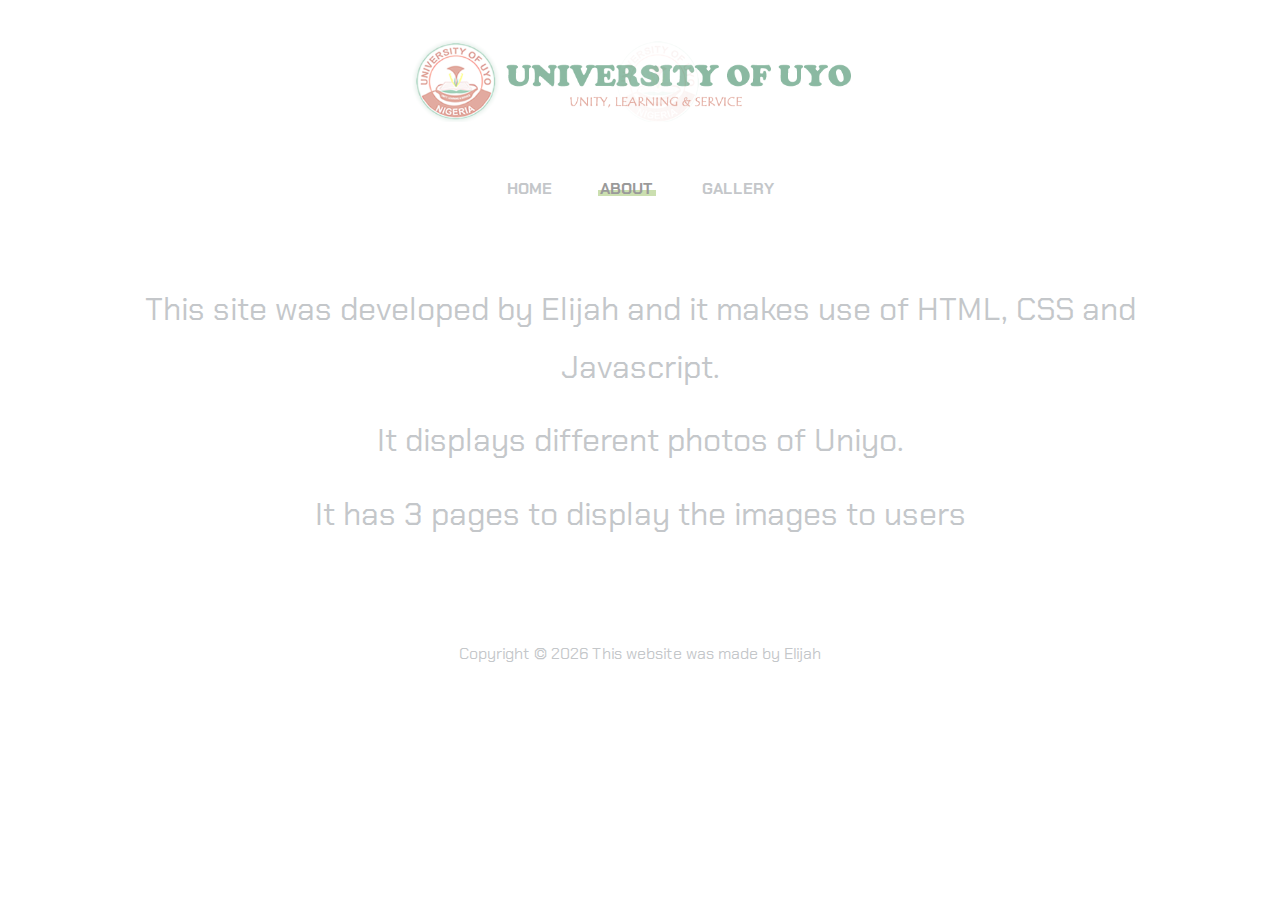
<file: about.html>
<!DOCTYPE html>
<html lang="zxx">
<head>
	<title>Boto | Photography HTML Template</title>
	<meta charset="UTF-8">
	<meta name="description" content="Boto Photo Studio HTML Template">
	<meta name="keywords" content="photo, html">
	<meta name="viewport" content="width=device-width, initial-scale=1.0">
	<!-- Stylesheets -->
	<link rel="stylesheet" href="css/bootstrap.min.css"/>
	<link rel="stylesheet" href="css/font-awesome.min.css"/>
	<link rel="stylesheet" href="css/slicknav.min.css"/>

	<!-- Main Stylesheets -->
	<link rel="stylesheet" href="css/style.css"/>


	<!--[if lt IE 9]>
		<script src="https://oss.maxcdn.com/html5shiv/3.7.2/html5shiv.min.js"></script>
		<script src="https://oss.maxcdn.com/respond/1.4.2/respond.min.js"></script>
	<![endif]-->

</head>
<body>
	<!-- Page Preloder -->
	<div id="preloder">
		<div class="loader"></div>
	</div>

	<!-- Header Section -->
	<header class="header">
		<div class="container-fluid">
			<div class="another">
				<div class="text-center">
					<a href="./index.html" class="site-logo">
						<img src="img/logo.png" alt="">
					</a>
				</div>
				<div class="col-sm-4 col-md-3 order-3 order-sm-3">
					<div class="header__switches">
						<a href="#" class="nav-switch"><i class="fa fa-bars"></i></a>
					</div>
				</div>
			</div>
			<nav class="main__menu">
				<ul class="nav__menu">
					<li><a href="./index.html">Home</a></li>
					<li><a href="./about.html" class="menu--active">About</a></li>
					<li><a href="./gallery.html">Gallery</a></li>
				</ul>
			</nav>
		</div>
	</header>
	<!-- Header Section end -->

	<!-- About Page -->
	<section class="about__page">
		<div class="container-fluid">
			<p>This site was developed by Elijah and it makes use of HTML, CSS and Javascript.</p>
			<p class="p2">It displays different photos of Uniyo.</p>
			<p class="p3">It has 3 pages to display the images to users</p>

		</div>
	</section>
	<!-- About Page end -->

	<!-- Footer Section -->
	<footer class="footer__section">
		<div class="container"> 
			<div class="footer__copyright__text">
				<p>Copyright &copy; <script>document.write(new Date().getFullYear());</script> This website was made by Elijah </p>
			</div>
		</div>
	</footer>
	<!-- Footer Section end -->

	<!--====== Javascripts & Jquery ======-->
	<script src="js/vendor/jquery-3.2.1.min.js"></script>
	<script src="js/jquery.slicknav.min.js"></script>
	<script src="js/slick.min.js"></script>
	<script src="js/main.js"></script>

	</body>
</html>
</file>
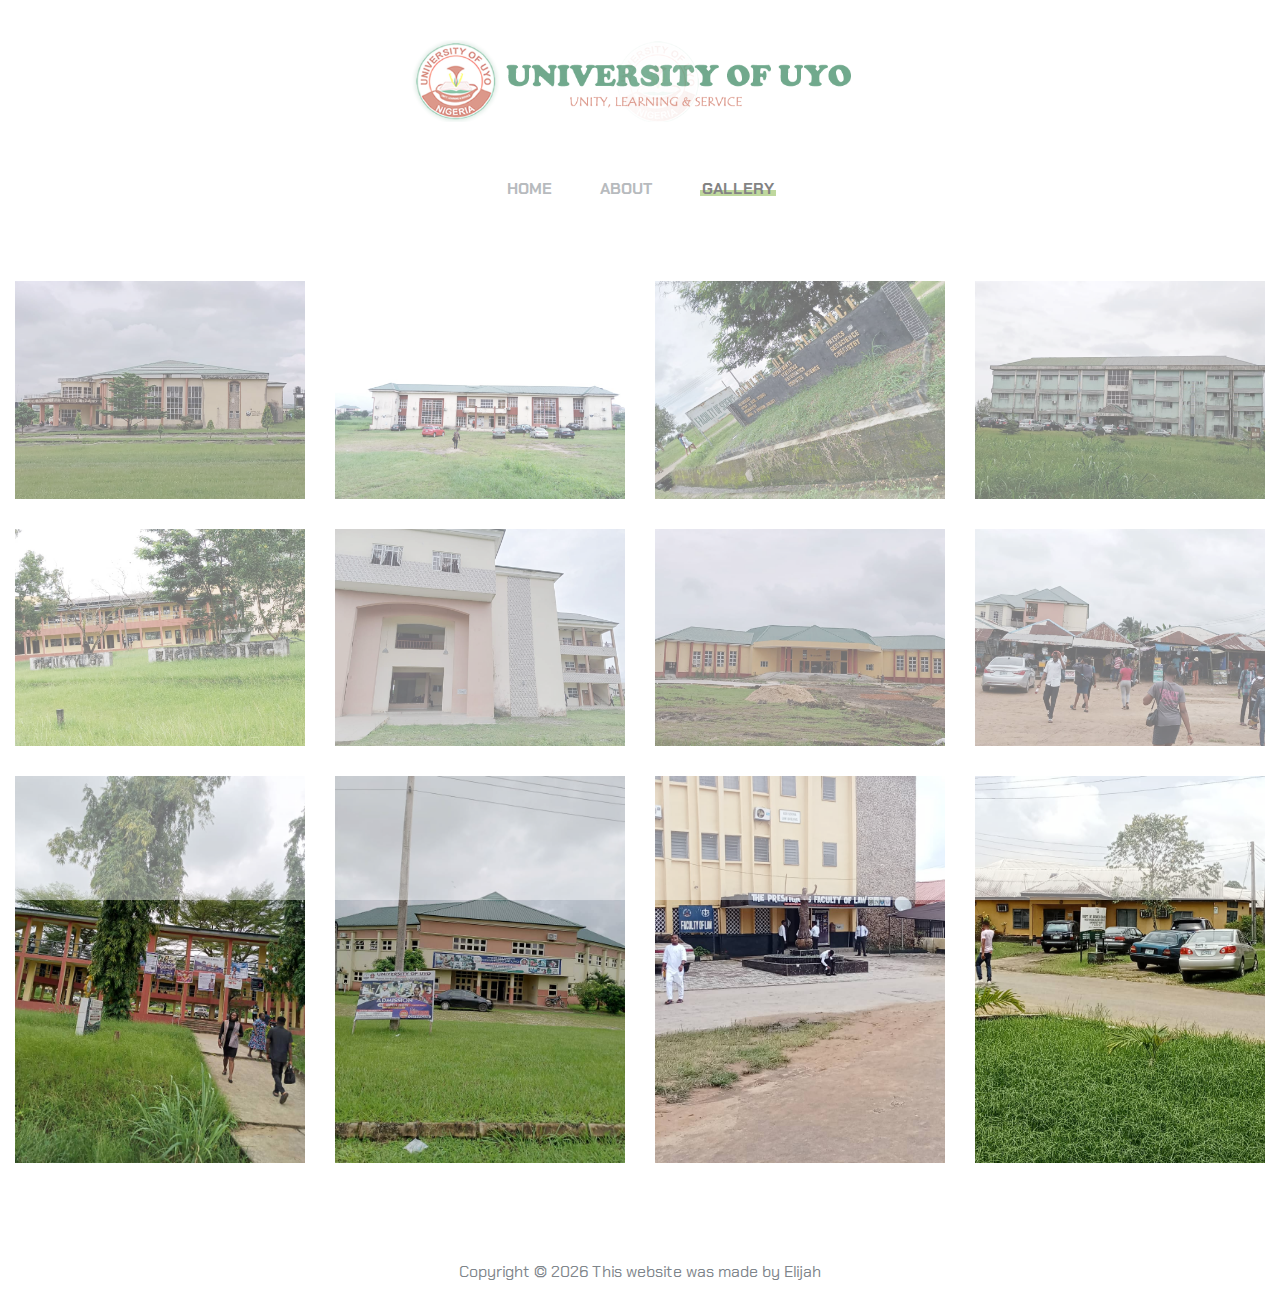
<file: gallery.html>
<!DOCTYPE html>
<html lang="zxx">
<head>
	<title>Photo Gallery</title>
	<meta charset="UTF-8">
	<meta name="description" content="Photo gallery">
	<meta name="keywords" content="photo, html">
	<meta name="viewport" content="width=device-width, initial-scale=1.0">
	<!-- Stylesheets -->
	<link rel="stylesheet" href="css/bootstrap.min.css"/>
	<link rel="stylesheet" href="css/font-awesome.min.css"/>
	<link rel="stylesheet" href="css/slicknav.min.css"/>
	<link rel="stylesheet" href="css/fresco.css"/>

	<!-- Main Stylesheets -->
	<link rel="stylesheet" href="css/style.css"/>


	<!--[if lt IE 9]>
		<script src="https://oss.maxcdn.com/html5shiv/3.7.2/html5shiv.min.js"></script>
		<script src="https://oss.maxcdn.com/respond/1.4.2/respond.min.js"></script>
	<![endif]-->

</head>
<body>
	<!-- Page Preloder -->
	<div id="preloder">
		<div class="loader"></div>
	</div>

	<!-- Header Section -->
	<header class="header">
		<div class="container-fluid">
			<div class="another">
				<div class="text-center">
					<a href="./index.html" class="site-logo">
						<img src="img/logo.png" alt="">
					</a>
				</div>
				<div class="col-sm-4 col-md-3 order-3 order-sm-3">
					<div class="header__switches">
						<a href="#" class="nav-switch"><i class="fa fa-bars"></i></a>
					</div>
				</div>
			</div>
			<nav class="main__menu">
				<ul class="nav__menu">
					<li><a href="./index.html">Home</a></li>
					<li><a href="./about.html">About</a></li>
					<li><a href="./gallery.html" class="menu--active">Gallery</a></li>
					
				</ul>
			</nav>
		</div>
	</header>
	<!-- Header Section end -->

	<!-- About Page -->
	<div class="gallery__page">
		<div class="gallery__warp">
			<div class="row">
				<div class="col-lg-3 col-md-4 col-sm-6">
					<a class="gallery__item fresco" href="img/gallery/1k cap.jpeg" data-fresco-group="gallery">
						<img src="img/gallery/1k cap.jpeg" alt="">
					</a>
				</div>
				<div class="col-lg-3 col-md-4 col-sm-6">
					<a class="gallery__item fresco" href="img/gallery/department building.jpeg" data-fresco-group="gallery">
						<img src="img/gallery/department building.jpeg" alt="">
					</a>
				</div>
				<div class="col-lg-3 col-md-4 col-sm-6">
					<a class="gallery__item fresco" href="img/gallery/fal of science.jpeg" data-fresco-group="gallery">
						<img src="img/gallery/fal of science.jpeg" alt="">
					</a>
				</div>
				<div class="col-lg-3 col-md-4 col-sm-6">
					<a class="gallery__item fresco" href="img/gallery/fal of science2.jpeg" data-fresco-group="gallery">
						<img src="img/gallery/fal of science2.jpeg" alt="">
					</a>
				</div>
				<div class="col-lg-3 col-md-4 col-sm-6">
					<a class="gallery__item fresco" href="img/gallery/falc of engine2.jpeg" data-fresco-group="gallery">
						<img src="img/gallery/falc of engine2.jpeg" alt="">
					</a>
				</div>
				<div class="col-lg-3 col-md-4 col-sm-6">
					<a class="gallery__item fresco" href="img/gallery/Geoscience.jpeg" data-fresco-group="gallery">
						<img src="img/gallery/Geoscience.jpeg" alt="">
					</a>
				</div>
				<div class="col-lg-3 col-md-4 col-sm-6">
					<a class="gallery__item fresco" href="img/gallery/new building.jpeg" data-fresco-group="gallery">
						<img src="img/gallery/new building.jpeg" alt="">
					</a>
				</div>
				<div class="col-lg-3 col-md-4 col-sm-6">
					<a class="gallery__item fresco" href="img/gallery/science market.jpeg" data-fresco-group="gallery">
						<img src="img/gallery/science market.jpeg" alt="">
					</a>
				</div>
				<div class="col-lg-3 col-md-4 col-sm-6">
					<a class="gallery__item fresco" href="img/gallery/falc of engine.jpeg" data-fresco-group="gallery">
						<img src="img/gallery/falc of engine.jpeg" alt="">
					</a>
				</div>
				<div class="col-lg-3 col-md-4 col-sm-6">
					<a class="gallery__item fresco" href="img/gallery/tetfund.jpeg" data-fresco-group="gallery">
						<img src="img/gallery/tetfund.jpeg" alt="">
					</a>
				</div>
				<div class="col-lg-3 col-md-4 col-sm-6">
					<a class="gallery__item fresco" href="img/gallery/law faculty.jpeg" data-fresco-group="gallery">
						<img src="img/gallery/law faculty.jpeg" alt="">
					</a>
				</div>
				<div class="col-lg-3 col-md-4 col-sm-6">
					<a class="gallery__item fresco" href="img/gallery/bus edu.jpeg" data-fresco-group="gallery">
						<img src="img/gallery/bus edu.jpeg" alt="">
					</a>
				</div>
			</div>
		</div>
	</div>
	<!-- About Page end -->

	<!-- Footer Section -->
	<footer class="footer__section">
		<div class="container">
			<div class="footer__copyright__text">
				<p>Copyright &copy; <script>document.write(new Date().getFullYear());</script> This website was made by Elijah</p>
			</div>
		</div>
	</footer>
	<!-- Footer Section end -->

	<!--====== Javascripts & Jquery ======-->
	<script src="js/vendor/jquery-3.2.1.min.js"></script>
	<script src="js/jquery.slicknav.min.js"></script>
	<script src="js/slick.min.js"></script>
	<script src="js/fresco.min.js"></script>
	<script src="js/main.js"></script>

	</body>
</html>
</file>
<file: css/style.css>
/* =================================
------------------------------------
  Boto | Photography HTML Template
  Version: 1.0
  Copyright By: ColorLib
 ------------------------------------
 ====================================*/

/*----------------------------------------*/
/* Template default CSS
/*----------------------------------------*/

@import url("https://fonts.googleapis.com/css2?family=Arimo:ital,wght@0,400;0,700;1,400;1,700&display=swap");
@import url("https://fonts.googleapis.com/css2?family=Chakra+Petch&display=swap");

html,
body {
	height: 100%;
	font-family: "Chakra Petch", sans-serif;
	-webkit-font-smoothing: antialiased;
}

h1,
h2,
h3,
h4,
h5 {
	margin: 0;
	color: #222222;
	font-family: "Arimo", sans-serif;
	font-weight: 700;
}

h1 {
	font-size: 70px;
}

h2 {
	font-size: 36px;
	line-height: 1.4;
}

h3 {
	font-size: 30px;
}

h4 {
	font-size: 24px;
}

h5 {
	font-size: 18px;
}

h6 {
	font-size: 16px;
}

p {
	font-size: 16px;
	color: #7E858B;
	line-height: 1.8;
}

img {
	max-width: 100%;
}

input:focus,
select:focus,
button:focus,
textarea:focus {
	outline: none;
}

.another{
	text-align: center;
	padding-right: 40px;
	margin-bottom: 30px;
}

.another img{
	width: 30rem;
}


.message h4 img{
	background-color: white;
}


a:hover,
a:focus {
	text-decoration: none;
	outline: none;
}

ul,
ol {
	padding: 0;
	margin: 0;
}

@media (min-width: 1200px) {
	.container {
		max-width: 1200px;
	}
}

/* Preloder */

#preloder {
	position: fixed;
	width: 100%;
	height: 100%;
	top: 0;
	left: 0;
	z-index: 999999;
	background: #ffffff;
}

.loader {
	width: 40px;
	height: 40px;
	position: absolute;
	top: 50%;
	left: 50%;
	margin-top: -13px;
	margin-left: -13px;
	border-radius: 60px;
	animation: loader 0.8s linear infinite;
	-webkit-animation: loader 0.8s linear infinite;
}

@keyframes loader {
	0% {
		-webkit-transform: rotate(0deg);
		transform: rotate(0deg);
		border: 4px solid #f44336;
		border-left-color: transparent;
	}
	50% {
		-webkit-transform: rotate(180deg);
		transform: rotate(180deg);
		border: 4px solid #673ab7;
		border-left-color: transparent;
	}
	100% {
		-webkit-transform: rotate(360deg);
		transform: rotate(360deg);
		border: 4px solid #f44336;
		border-left-color: transparent;
	}
}

@-webkit-keyframes loader {
	0% {
		-webkit-transform: rotate(0deg);
		border: 4px solid #f44336;
		border-left-color: transparent;
	}
	50% {
		-webkit-transform: rotate(180deg);
		border: 4px solid #673ab7;
		border-left-color: transparent;
	}
	100% {
		-webkit-transform: rotate(360deg);
		border: 4px solid #f44336;
		border-left-color: transparent;
	}
}

/*---------------------
   Helper CSS
 -----------------------*/

.section-title {
	text-align: center;
	margin-bottom: 55px;
}

.section-title img {
	margin-bottom: 15px;
}

.section-title h2 {
	font-weight: 400;
	font-size: 38px;
	text-transform: uppercase;
}

.section-title p {
	padding-top: 15px;
	margin-bottom: 0;
}

.set-bg {
	background-repeat: no-repeat;
	background-size: cover;
	background-position: top center;
}

.spad {
	padding-top: 100px;
	padding-bottom: 100px;
}

.text-white h1,
.text-white h2,
.text-white h3,
.text-white h4,
.text-white h5,
.text-white h6,
.text-white p,
.text-white span,
.text-white li,
.text-white a {
	color: #fff;
}

/*---------------------
  Commom elements
-----------------------*/

.site-btn {
	display: inline-block;
	font-size: 16px;
	padding: 16px 15px;
	min-width: 180px;
	color: #fff;
	background: #8DB952;
	line-height: 1;
	text-align: center;
	font-weight: 700;
	border: none;
	border-radius: 2px;
}

.site-btn i {
	font-size: 24px;
	position: relative;
	top: 5px;
	margin-left: 4px;
}

.site-btn:hover {
	color: #fff;
}

.section__title {
	text-align: center;
	padding-bottom: 40px;
	margin-bottom: 45px;
	position: relative;
}

.section__title:after {
	position: absolute;
	content: "";
	width: 60px;
	height: 4px;
	left: calc(50% - 30px);
	bottom: 0;
	background: #8DB952;
}

.section__title h2 {
	margin-bottom: 0;
	text-transform: uppercase;
}

@media (max-width: 576px) {
	.section__title h2 {
		font-size: 24px;
	}
}

.search-model {
	display: none;
	position: fixed;
	width: 100%;
	height: 100%;
	left: 0;
	top: 0;
	background: #ffffff;
	z-index: 99999;
}

.search-model-form {
	padding: 0 15px;
}

.search-model-form input {
	width: 500px;
	font-size: 34px;
	border: none;
	border-bottom: 2px solid #ededed;
	background: 0 0;
	color: #999;
}

@media (max-width: 576px) {
	.search-model-form input {
		width: 100%;
		font-size: 24px;
	}
}

.search-close-switch {
	position: absolute;
	width: 50px;
	height: 50px;
	background: #333;
	color: #fff;
	text-align: center;
	border-radius: 50%;
	font-size: 39px;
	line-height: 28px;
	top: 30px;
	cursor: pointer;
	-webkit-transform: rotate(45deg);
	-ms-transform: rotate(45deg);
	transform: rotate(45deg);
	display: -webkit-box;
	display: -ms-flexbox;
	display: flex;
	-webkit-box-align: center;
	-ms-flex-align: center;
	align-items: center;
	-webkit-box-pack: center;
	-ms-flex-pack: center;
	justify-content: center;
}

.pt83 {
	padding-top: 83px;
}

/*---------------------
   Header section
 -----------------------*/

.header {
	padding: 40px 45px 0;
	padding-top: 40px;
}

@media (max-width: 576px) {
	.header {
		padding: 40px 0 0;
	}
}

@media (max-width: 576px) {
	.header__social {
		display: none;
	}
}

.header__social a,
.header__switches a {
	display: inline-block;
	color: #222222;
	padding-top: 5px;
	margin-right: 15px;
	font-size: 16px;
}

.header__social a:last-child,
.header__switches a:last-child {
	margin-right: 0;
}

.header__social a.nav-switch,
.header__switches a.nav-switch {
	display: none;
	width: 40px;
	height: 40px;
	border-radius: 50%;
	background: #e1e1e1;
	text-align: center;
	padding-top: 9px;
	margin-top: -9px;
}

@media (max-width: 576px) {
	.header__social a.nav-switch,
	.header__switches a.nav-switch {
		display: inline-block;
	}
}

.header__switches {
	text-align: right;
}

@media (max-width: 576px) {
	.header__switches {
		text-align: center;
		padding-top: 20px;
	}
}

/*----------
   Menu
 ---------*/

.main__menu {
	position: relative;
	right: 0;
	padding-top: 25px;
	text-align: center;
}

@media (max-width: 576px) {
	.main__menu .nav__menu {
		display: none;
	}
}

.main__menu .nav__menu>li {
	display: inline-block;
	position: relative;
}

.main__menu .nav__menu>li:last-child a {
	margin-right: 0;
}

.main__menu .nav__menu>li>a {
	position: relative;
	font-size: 16px;
	color: #7E858B;
	font-weight: 700;
	padding: 5px 2px;
	margin-right: 40px;
	text-transform: uppercase;
}

@media only screen and (min-width: 576px) and (max-width: 767px) {
	.main__menu .nav__menu>li>a {
		margin-right: 20px;
	}
}

.main__menu .nav__menu>li>a:after {
	position: absolute;
	content: "";
	width: 0;
	height: 6px;
	left: 0;
	bottom: 8px;
	background: #8DB952;
	z-index: -1;
	-webkit-transition: 0.3s;
	-o-transition: 0.3s;
	transition: 0.3s;
}

.main__menu .nav__menu>li>a.menu--active {
	color: #222222;
}

.main__menu .nav__menu>li>a.menu--active:after {
	width: 100%;
}

.main__menu .nav__menu>li:hover a {
	color: #222222;
}

.main__menu .nav__menu>li:hover a:after {
	width: 100%;
}

.main__menu .nav__menu>li:hover .sub__menu {
	top: 100%;
	opacity: 1;
	visibility: visible;
	margin-top: 15px;
}

.main__menu .nav__menu>li .sub__menu {
	position: absolute;
	text-align: left;
	padding: 10px 0;
	width: 170px;
	left: 0;
	top: 100%;
	margin-top: 50px;
	-webkit-box-shadow: 0 9px 50px rgba(0, 0, 0, 0.1);
	box-shadow: 0 9px 50px rgba(0, 0, 0, 0.1);
	background: #fff;
	opacity: 0;
	visibility: hidden;
	z-index: 99;
	-webkit-transition: all 0.4s;
	-o-transition: all 0.4s;
	transition: all 0.4s;
}

.main__menu .nav__menu>li .sub__menu:after {
	position: absolute;
	content: "";
	width: 100%;
	height: 25px;
	left: 0;
	top: -25px;
}

.main__menu .nav__menu>li .sub__menu>li {
	display: block;
}

.main__menu .nav__menu>li .sub__menu>li>a {
	display: block;
	display: block;
	padding: 5px 15px;
	color: #7E858B;
	text-transform: none;
	margin: 0;
	font-size: 14px;
	font-weight: 700;
}

.main__menu .nav__menu>li .sub__menu>li>a:hover {
	color: #222222;
}

.main__menu .nav__menu>li .sub__menu>li>a:after {
	display: none;
}

.slicknav_menu {
	background: #f7f7f7;
	padding: 0;
	margin-bottom: 30px;
	text-align: left;
	display: none;
}

@media (max-width: 576px) {
	.slicknav_menu {
		display: block;
	}
}

.slicknav_btn {
	display: none;
}

.slicknav_nav ul {
	margin: 0;
}

.slicknav_nav .slicknav_row:hover {
	border-radius: 0;
	background: transparent;
	color: #222222;
}

.slicknav_nav a:hover {
	border-radius: 0;
	background: transparent;
	color: #222222;
}

.slicknav_nav .slicknav_row,
.slicknav_nav a {
	padding: 11px 25px;
	margin: 0;
	color: #222222;
	font-size: 16px;
	font-weight: 700;
	border-bottom: 1px solid #e9e9e9;
}

.slicknav_nav .slicknav_item a {
	border-bottom: none;
}

/*---------------------
   Hero section
 -----------------------*/

.hero__section {
	padding-top: 120px;
	margin-bottom: 90px;
}

@media (max-width: 576px) {
	.hero__section {
		padding-top: 30px;
	}
}

.slide-item {
	padding: 0 5px;
	outline: none;
	cursor: pointer;
}

.slick-center.slide-item img {
	padding: 0;
	-webkit-transition: all 0.4s ease 0s;
	-o-transition: all 0.4s ease 0s;
	transition: all 0.4s ease 0s;
}

.hero-slider .slick-track {
	-webkit-transition: all 0.1s;
	-o-transition: all 0.1s;
	transition: all 0.1s;
}

.slide-item img {
	height: 570px;
	padding: 65px 0;
	-webkit-transition: 0.4s;
	-o-transition: 0.4s;
	transition: 0.4s;
}

@media (max-width: 576px) {
	.slide-item img {
		padding: 0;
	}
}

.hero-text-slider {
	text-align: center;
	padding-top: 50px;
	max-width: 800px;
	margin: 0 auto;
}

/*---------------------
   Footer section
 -----------------------*/

.footer__copyright__text {
	text-align: center;
	padding-bottom: 5px;
}

.footer__copyright__text p {
	font-size: 16px;
}

.footer__copyright__text i {
	color: #d32a2a;
}

.footer__copyright__text a {
	color: #7E858B;
	text-decoration: underline;
}

.footer__copyright__text a:hover {
	color: #8DB952;
}

/*------------------
   About page
 ------------------*/
.about__page{
	padding: 5rem;
}

.container-fluid p{
	/* text-justify:center; */
	font-size: xx-large;
	word-wrap: break-word;
	text-align: center;
}

.container-fluid .p2{
	text-align: center;
}

.container-fluid .p3{
	text-align: center;
}

/*-------------------
   Gallery Page
 -------------------*/

.gallery__page {
	padding: 80px 15px 65px;
}

@media (max-width: 576px) {
	.gallery__page {
		padding: 30px 15px 65px;
	}
}

.gallery__warp {
	max-width: 1570px;
	margin: 0 auto;
}

.gallery__item {
	display: block;
	margin-bottom: 30px;
}

.gallery__item img {
	min-width: 100%;
}

.fr-position-outside {
	left: 0;
	top: 0;
	right: auto;
	bottom: auto;
}

.fr-position-text {
	color: #fff;
}

.fr-window-skin-fresco.fr-window-ui-outside .fr-close-background,
.fr-window-skin-fresco.fr-window-ui-outside .fr-close:hover .fr-close-background {
	background-color: transparent;
}

.fr-thumbnail-active {
	border: 2px solid #8DB952;
}
</file>
<file: css/fresco.css>
/* box-sizing */
.fr-window,
.fr-window [class^="fr-"],
.fr-overlay,
.fr-overlay [class^="fr-"],
.fr-spinner,
.fr-spinner [class^="fr-"] {
  box-sizing: border-box;
}

.fr-window {
  position: fixed;
  width: 100%;
  height: 100%;
  top: 0;
  left: 0;
  font: 13px/20px "Lucida Sans", "Lucida Sans Unicode", "Lucida Grande", Verdana,
    Arial, sans-serif;
  /* Chrome hack, this fixes a visual glitch when quickly toggling a video */
  transform: translateZ(0px);
}

/* z-index */
.fr-overlay {
  z-index: 99998;
}
.fr-window {
  z-index: 99999;
}
.fr-spinner {
  z-index: 100000;
}

/* overlay */
.fr-overlay {
  position: fixed;
  top: 0;
  left: 0;
  height: 100%;
  width: 100%;
}
.fr-overlay-background {
  float: left;
  width: 100%;
  height: 100%;
  background: #000;
  opacity: 0.9;
  filter: alpha(opacity=90);
}

.fr-overlay-ui-fullclick .fr-overlay-background {
  background: #292929;
  opacity: 1;
  filter: alpha(opacity=100);
}

/* mobile touch has position:absolute to allow zooming */
.fr-window.fr-mobile-touch,
.fr-overlay.fr-mobile-touch {
  position: absolute;
  overflow: visible;
}

/* some properties on the window are used to toggle things
 * like margin and the fullclick mode,
 * we reset those properties after measuring them
 */
.fr-measured {
  margin: 0 !important;
  min-width: 0 !important;
  min-height: 0 !important;
}

.fr-box {
  position: absolute;
  top: 0;
  left: 0;
  width: 100%;
  height: 100%;
}

.fr-pages {
  position: absolute;
  width: 100%;
  height: 100%;
  overflow: hidden;
  -webkit-user-select: none;
  -khtml-user-select: none;
  -moz-user-select: none;
  -ms-user-select: none;
  user-select: none;
}

.fr-page {
  position: absolute;
  width: 100%;
  height: 100%;
}

.fr-container {
  position: absolute;
  top: 0;
  left: 0;
  right: 0;
  bottom: 0;
  margin: 0;
  padding: 0;
  text-align: center;
}

.fr-hovering-clickable .fr-container {
  cursor: pointer;
}

/*
   padding:
   youtube & vimeo always have buttons on the outside
   side button = 72 = 54 + (2 * 9 margin)
   close button = 48
*/
/* padding ui:inside */
.fr-ui-inside .fr-container {
  padding: 20px 20px;
}
.fr-ui-inside.fr-no-sides .fr-container {
  padding: 20px;
}

/* padding ui:outside */
.fr-ui-outside .fr-container {
  padding: 20px 82px;
}
.fr-ui-outside.fr-no-sides .fr-container {
  padding: 20px 48px;
}

/* reduce padding on smaller screens */
@media all and (max-width: 700px) and (orientation: portrait),
  all and (orientation: landscape) and (max-height: 700px) {
  /* padding ui:inside */
  .fr-ui-inside .fr-container {
    padding: 12px 12px;
  }
  .fr-ui-inside.fr-no-sides .fr-container {
    padding: 12px;
  }

  /* padding ui:outside */
  .fr-ui-outside .fr-container {
    padding: 12px 72px;
  }
  .fr-ui-outside.fr-no-sides .fr-container {
    padding: 12px 48px;
  }
}

@media all and (max-width: 500px) and (orientation: portrait),
  all and (orientation: landscape) and (max-height: 500px) {
  /* padding ui:inside */
  .fr-ui-inside .fr-container {
    padding: 0px 0px;
  }
  .fr-ui-inside.fr-no-sides .fr-container {
    padding: 0px;
  }

  /* padding ui:outside */
  .fr-ui-outside .fr-container {
    padding: 0px 72px;
  }
  .fr-ui-outside.fr-no-sides .fr-container {
    padding: 0px 48px;
  }
}

/* padding ui:fullclick */
.fr-ui-fullclick .fr-container {
  padding: 0;
}
.fr-ui-fullclick.fr-no-sides .fr-container {
  padding: 0;
}

/* video fullclick */
.fr-ui-fullclick.fr-type-video .fr-container {
  padding: 0px 62px;
}
.fr-ui-fullclick.fr-no-sides.fr-type-video .fr-container {
  padding: 48px 0px;
}

/* overflow-y should always have 0 padding top and bottom */
.fr-overflow-y .fr-container {
  padding-top: 0 !important;
  padding-bottom: 0 !important;
}

.fr-content,
.fr-content-background {
  position: absolute;
  top: 50%;
  left: 50%;
  /* IE11 has a 1px blur bug on the edges of the caption (ui:inside)
     during animation with overflow:hidden */
  overflow: visible;
}

/* img/iframe/error */
.fr-content-element {
  float: left;
  width: 100%;
  height: 100%;
}

.fr-content-background {
  background: #101010;
}

.fr-info {
  position: absolute;
  top: 0;
  left: 0;
  width: 100%;
  color: #efefef;
  font-size: 13px;
  line-height: 20px;
  text-align: left;
  -webkit-text-size-adjust: none;
  text-size-adjust: none;
  -webkit-user-select: text;
  -khtml-user-select: text;
  -moz-user-select: text;
  -ms-user-select: text;
  user-select: text;
}
.fr-info-background {
  position: absolute;
  top: 0;
  left: 0;
  height: 100%;
  width: 100%;
  background: #000;
  line-height: 1%;
  filter: none;
  opacity: 1;
}
.fr-ui-inside .fr-info-background {
  filter: alpha(opacity=80);
  opacity: 0.8;
  zoom: 1;
}
/* ui:outside has a slightly lighter info background to break up from black page backgrounds */
.fr-ui-outside .fr-info-background {
  background: #0d0d0d;
}

/* info at the bottom for ui:inside */
.fr-content .fr-info {
  top: auto;
  bottom: 0;
}

.fr-info-padder {
  display: block;
  overflow: hidden;
  padding: 12px;
  position: relative;
  width: auto;
}
.fr-caption {
  width: auto;
  display: inline;
}

.fr-position {
  color: #b3b3b3;
  float: right;
  line-height: 21px;
  opacity: 0.99;
  position: relative;
  text-align: right;
  margin-left: 15px;
  white-space: nowrap;
}

/* positions not within the info bar
   for ui:outside/inside */
.fr-position-outside,
.fr-position-inside {
  position: absolute;
  bottom: 0;
  right: 0;
  margin: 12px;
  width: auto;
  padding: 2px 8px;
  border-radius: 10px;
  font-size: 11px;
  line-height: 20px;
  text-shadow: 0 1px 0 rgba(0, 0, 0, 0.4);
  display: none;
  overflow: hidden;
  white-space: nowrap;
  -webkit-text-size-adjust: none;
  text-size-adjust: none;
  -webkit-user-select: text;
  -khtml-user-select: text;
  -moz-user-select: text;
  -ms-user-select: text;
  user-select: text;
}
.fr-position-inside {
  border: 0;
}

.fr-position-background {
  position: absolute;
  top: 0;
  left: 0;
  width: 100%;
  height: 100%;
  background: #0d0d0d;
  filter: alpha(opacity=80);
  opacity: 0.8;
  zoom: 1; /* oldIE */
}
.fr-position-text {
  color: #b3b3b3;
}
.fr-position-outside .fr-position-text,
.fr-position-inside .fr-position-text {
  float: left;
  position: relative;
  text-shadow: 0 1px 1px rgba(0, 0, 0, 0.3);
  opacity: 1;
}

/* display it for the outside ui, hide the caption inside */
.fr-ui-outside .fr-position-outside {
  display: block;
}
.fr-ui-outside .fr-info .fr-position {
  display: none;
}

.fr-ui-inside.fr-no-caption .fr-position-inside {
  display: block;
}

/* links */
.fr-info a,
.fr-info a:hover {
  color: #ccc;
  border: 0;
  background: none;
  text-decoration: underline;
}
.fr-info a:hover {
  color: #eee;
}

/* no-caption */
.fr-ui-outside.fr-no-caption .fr-info {
  display: none;
}
.fr-ui-inside.fr-no-caption .fr-caption {
  display: none;
}

/* --- stroke */
.fr-stroke {
  position: absolute;
  top: 0;
  left: 0;
  width: 100%;
  height: 1px;
}
.fr-stroke-vertical {
  width: 1px;
  height: 100%;
}
.fr-stroke-horizontal {
  padding: 0 1px;
}

.fr-stroke-right {
  left: auto;
  right: 0;
}
.fr-stroke-bottom {
  top: auto;
  bottom: 0;
}

.fr-stroke-color {
  float: left;
  width: 100%;
  height: 100%;
  background: rgba(255, 255, 255, 0.08);
}

/* the stroke is brighter inside the info box */
.fr-info .fr-stroke-color {
  background: rgba(80, 80, 80, 0.3);
}

/* remove the stroke when outside ui has a caption */
.fr-ui-outside.fr-has-caption .fr-content .fr-stroke-bottom {
  display: none;
}

/* remove stroke and shadow when ui:fullclick */
.fr-ui-fullclick .fr-stroke {
  display: none;
}
.fr-ui-fullclick .fr-content-background {
  box-shadow: none;
}

/* the info box never bas a top stroke */
.fr-info .fr-stroke-top {
  display: none;
}

/* < > */
.fr-side {
  position: absolute;
  top: 50%;
  width: 54px;
  height: 72px;
  margin: 0 9px;
  margin-top: -36px;
  cursor: pointer;
  -webkit-user-select: none;
  -moz-user-select: none;
  user-select: none;
  zoom: 1;
}
.fr-side-previous {
  left: 0;
}
.fr-side-next {
  right: 0;
  left: auto;
}

.fr-side-disabled {
  cursor: default;
}
.fr-side-hidden {
  display: none !important;
}

.fr-side-button {
  float: left;
  width: 100%;
  height: 100%;
  margin: 0;
  padding: 0;
}
.fr-side-button-background {
  position: absolute;
  top: 0;
  left: 0;
  width: 100%;
  height: 100%;
  background-color: #101010;
}
.fr-side-button-icon {
  float: left;
  position: relative;
  height: 100%;
  width: 100%;
  zoom: 1;
  background-position: 50% 50%;
  background-repeat: no-repeat;
}
/* smaller side buttons */
@media all and (max-width: 500px) and (orientation: portrait),
  all and (orientation: landscape) and (max-height: 414px) {
  .fr-side {
    width: 54px;
    height: 60px;
    margin: 0;
    margin-top: -30px;
  }
  .fr-side-button {
    width: 48px;
    height: 60px;
    margin: 0 3px;
  }
}

/* X */
.fr-close {
  position: absolute;
  width: 48px;
  height: 48px;
  top: 0;
  right: 0;
  cursor: pointer;
  -webkit-user-select: none;
  -moz-user-select: none;
  user-select: none;
}

.fr-close-background,
.fr-close-icon {
  position: absolute;
  top: 12px;
  left: 12px;
  height: 26px;
  width: 26px;
  background-position: 50% 50%;
  background-repeat: no-repeat;
}
.fr-close-background {
  background-color: #000;
}

/* Thumbnails */
.fr-thumbnails {
  position: absolute;
  overflow: hidden;
}
.fr-thumbnails-disabled .fr-thumbnails {
  display: none !important;
}
.fr-thumbnails-horizontal .fr-thumbnails {
  width: 100%;
  height: 12%;
  min-height: 74px;
  max-height: 160px;
  bottom: 0;
}

.fr-thumbnails-vertical .fr-thumbnails {
  height: 100%;
  width: 10%;
  min-width: 74px;
  max-width: 160px;
  left: 0;
}

.fr-thumbnails,
.fr-thumbnails * {
  -webkit-user-select: none;
  -khtml-user-select: none;
  -moz-user-select: none;
  -ms-user-select: none;
  user-select: none;
}

.fr-thumbnails-wrapper {
  position: absolute;
  top: 0;
  left: 50%;
  height: 100%;
}
.fr-thumbnails-vertical .fr-thumbnails-wrapper {
  top: 50%;
  left: 0;
}

.fr-thumbnails-slider {
  position: relative;
  width: 100%;
  height: 100%;
  float: left;
  zoom: 1;
}

.fr-thumbnails-slider-slide {
  position: absolute;
  top: 0;
  left: 0;
  height: 100%;
}

.fr-thumbnails-thumbs {
  float: left;
  height: 100%;
  overflow: hidden;
  position: relative;
  top: 0;
  left: 0;
}

.fr-thumbnails-slide {
  position: absolute;
  top: 0;
  height: 100%;
  width: 100%;
}

.fr-thumbnail-frame {
  position: absolute;
  zoom: 1;
  overflow: hidden;
}

.fr-thumbnail {
  position: absolute;
  width: 30px;
  height: 100%;
  left: 50%;
  top: 50%;
  zoom: 1;
  cursor: pointer;
  margin: 0 10px;
}
.fr-ltIE9 .fr-thumbnail * {
  overflow: hidden; /* IE6(7) */
  z-index: 1;
  zoom: 1;
}

.fr-thumbnail-wrapper {
  position: relative;
  background: #161616;
  width: 100%;
  height: 100%;
  float: left;
  overflow: hidden;
  display: inline; /* IE6(7) */
  z-index: 0; /* IE8 */
}

.fr-thumbnail-overlay {
  cursor: pointer;
}
.fr-thumbnail-active .fr-thumbnail-overlay {
  cursor: default;
}
.fr-thumbnail-overlay,
.fr-thumbnail-overlay-background,
.fr-thumbnail-overlay-border {
  position: absolute;
  top: 0;
  left: 0;
  width: 100%;
  height: 100%;
  border-width: 0;
  overflow: hidden;
  border-style: solid;
  border-color: transparent;
}
.fr-ltIE9 .fr-thumbnail-overlay-border {
  border-width: 0 !important;
}
.fr-thumbnail .fr-thumbnail-image {
  position: absolute;
  filter: alpha(opacity=85);
  opacity: 0.85;
  max-width: none;
}
.fr-thumbnail:hover .fr-thumbnail-image,
.fr-thumbnail-active:hover .fr-thumbnail-image {
  filter: alpha(opacity=99);
  opacity: 0.99;
}
.fr-thumbnail-active .fr-thumbnail-image,
.fr-thumbnail-active:hover .fr-thumbnail-image {
  filter: alpha(opacity=35);
  opacity: 0.35;
}
.fr-thumbnail-active {
  cursor: default;
}

/* Thumbnails loading */
.fr-thumbnail-loading,
.fr-thumbnail-loading-background,
.fr-thumbnail-loading-icon {
  position: absolute;
  top: 0;
  left: 0;
  width: 100%;
  height: 100%;
}
.fr-thumbnail-loading-background {
  background-color: #161616;
  background-position: 50% 50%;
  background-repeat: no-repeat;
  opacity: 0.8;
  position: relative;
  float: left;
}
/* this element is there as an alternative to putting the loading image on the background */
.fr-thumbnail-loading-icon {
  display: none;
}

/* error on thumbnail */
.fr-thumbnail-error .fr-thumbnail-image {
  position: absolute;
  top: 0;
  left: 0;
  width: 100%;
  height: 100%;
  background-color: #202020;
}

/* Thumbnail < > */
.fr-thumbnails-side {
  float: left;
  height: 100%;
  width: 28px;
  margin: 0 5px;
  position: relative;
  overflow: hidden;
}
.fr-thumbnails-side-previous {
  margin-left: 12px;
}
.fr-thumbnails-side-next {
  margin-right: 12px;
}

.fr-thumbnails-vertical .fr-thumbnails-side {
  height: 28px;
  width: 100%;
  margin: 10px 0;
}
.fr-thumbnails-vertical .fr-thumbnails-side-previous {
  margin-top: 20px;
}
.fr-thumbnails-vertical .fr-thumbnails-side-next {
  margin-bottom: 20px;
}

.fr-thumbnails-side-button {
  position: absolute;
  top: 50%;
  left: 50%;
  margin-top: -14px;
  margin-left: -14px;
  width: 28px;
  height: 28px;
  cursor: pointer;
}

.fr-thumbnails-side-button-background {
  position: absolute;
  top: 0;
  left: 0;
  height: 100%;
  width: 100%;
  filter: alpha(opacity=80);
  opacity: 0.8;
  -moz-transition: background-color 0.2s ease-in;
  -webkit-transition: background-color 0.2s ease-in;
  transition: background-color 0.2s ease-in;
  background-color: #333;
  cursor: pointer;
  border-radius: 4px;
}
.fr-thumbnails-side-button:hover .fr-thumbnails-side-button-background {
  background-color: #3b3b3b;
}

.fr-thumbnails-side-button-disabled * {
  cursor: default;
}
.fr-thumbnails-side-button-disabled:hover
  .fr-thumbnails-side-button-background {
  background-color: #333;
}

.fr-thumbnails-side-button-icon {
  position: absolute;
  /*top: -7px;
  left: -7px;*/
  top: 0;
  left: 0;
  width: 100%;
  height: 100%;
}

/* vertical thumbnails */
.fr-thumbnails-vertical .fr-thumbnails-side,
.fr-thumbnails-vertical .fr-thumbnails-thumbs,
.fr-thumbnails-vertical .fr-thumbnail-frame {
  clear: both;
}

/* ui:fullclick has a dark thumbnail background */
.fr-window-ui-fullclick .fr-thumbnails {
  background: #090909;
}

/* put a stroke on the connecting caption*/
.fr-window-ui-fullclick.fr-thumbnails-enabled.fr-thumbnails-horizontal
  .fr-info
  .fr-stroke-bottom {
  display: block !important;
} /*({ box-shadow: inset 0 -1px 0 rgba(255,255,255,.1); } */
.fr-window-ui-fullclick.fr-thumbnails-enabled.fr-thumbnails-vertical
  .fr-info
  .fr-stroke-left {
  display: block !important;
}

/* thumbnail spacing  */
.fr-thumbnails-horizontal .fr-thumbnails-thumbs {
  padding: 12px 5px;
}
.fr-thumbnails-vertical .fr-thumbnails-thumbs {
  padding: 5px 12px;
}
.fr-thumbnails-measured .fr-thumbnails-thumbs {
  padding: 0 !important;
}
/* horizontal */
@media all and (min-height: 700px) {
  .fr-thumbnails-horizontal .fr-thumbnails-thumbs {
    padding: 16px 8px;
  }
  .fr-thumbnails-horizontal .fr-thumbnails-side {
    margin: 0 8px;
  }
  .fr-thumbnails-horizontal .fr-thumbnails-side-previous {
    margin-left: 16px;
  }
  .fr-thumbnails-horizontal .fr-thumbnails-side-next {
    margin-right: 16px;
  }
}
@media all and (min-height: 980px) {
  .fr-thumbnails-horizontal .fr-thumbnails-thumbs {
    padding: 20px 10px;
  }
  .fr-thumbnails-horizontal .fr-thumbnails-side {
    margin: 0 10px;
  }
  .fr-thumbnails-horizontal .fr-thumbnails-side-previous {
    margin-left: 20px;
  }
  .fr-thumbnails-horizontal .fr-thumbnails-side-next {
    margin-right: 20px;
  }
}

/* vertical */
@media all and (min-width: 1200px) {
  .fr-thumbnails-vertical .fr-thumbnails-thumbs {
    padding: 8px 16px;
  }
  .fr-thumbnails-vertical .fr-thumbnails-side {
    margin: 0 8px;
  }
  .fr-thumbnails-vertical .fr-thumbnails-side-previous {
    margin-top: 16px;
  }
  .fr-thumbnails-vertical .fr-thumbnails-side-next {
    margin-bottom: 16px;
  }
}
@media all and (min-width: 1800px) {
  .fr-thumbnails-vertical .fr-thumbnails-thumbs {
    padding: 10px 20px;
  }
  .fr-thumbnails-vertical .fr-thumbnails-side {
    margin: 10px 0;
  }
  .fr-thumbnails-vertical .fr-thumbnails-side-previous {
    margin-top: 20px;
  }
  .fr-thumbnails-vertical .fr-thumbnails-side-next {
    margin-bottom: 20px;
  }
}

/* hide thumbnails on smaller screens
   the js always hides them on touch based devices
*/
@media all and (max-width: 500px) and (orientation: portrait),
  all and (orientation: landscape) and (max-height: 500px) {
  .fr-thumbnails-horizontal .fr-thumbnails {
    display: none !important;
  }
}
@media all and (max-width: 700px) and (orientation: portrait),
  all and (orientation: landscape) and (max-height: 414px) {
  .fr-thumbnails-vertical .fr-thumbnails {
    display: none !important;
  }
}

/* force fullClick: true
   and force overflow: false */
@media all and (max-width: 500px) and (orientation: portrait),
  all and (orientation: landscape) and (max-height: 414px) {
  .fr-page {
    min-width: 100%;
  } /* fullclick */
  .fr-page {
    min-height: 100%;
  } /* overflow: false */
}

/* switch between ui modes
   we force everything not in the current UI mode to hide
*/
.fr-window-ui-fullclick .fr-side-next-outside,
.fr-window-ui-fullclick .fr-side-previous-outside,
.fr-window-ui-fullclick .fr-close-outside,
.fr-window-ui-fullclick .fr-content .fr-side-next,
.fr-window-ui-fullclick .fr-content .fr-side-previous,
.fr-window-ui-fullclick .fr-content .fr-close,
.fr-window-ui-fullclick .fr-content .fr-info,
.fr-window-ui-outside .fr-side-next-fullclick,
.fr-window-ui-outside .fr-side-previous-fullclick,
.fr-window-ui-outside .fr-close-fullclick,
.fr-window-ui-outside .fr-content .fr-side-next,
.fr-window-ui-outside .fr-content .fr-side-previous,
.fr-window-ui-outside .fr-content .fr-close,
.fr-window-ui-outside .fr-content .fr-info,
.fr-window-ui-inside .fr-page > .fr-info,
.fr-window-ui-inside .fr-side-next-fullclick,
.fr-window-ui-inside .fr-side-previous-fullclick,
.fr-window-ui-inside .fr-close-fullclick,
.fr-window-ui-inside .fr-side-next-outside,
.fr-window-ui-inside .fr-side-previous-outside,
.fr-window-ui-inside .fr-close-outside {
  display: none !important;
}

/* some ui elements can be toggled on mousemove.
   filter:alpha(opacity) is bugged so we use display in oldIE
*/
.fr-toggle-ui {
  opacity: 0;
  -webkit-transition: opacity 0.3s;
  transition: opacity 0.3s;
}
.fr-visible-fullclick-ui .fr-box > .fr-toggle-ui,
.fr-visible-inside-ui .fr-ui-inside .fr-toggle-ui {
  opacity: 1;
}

.fr-hidden-fullclick-ui .fr-box > .fr-toggle-ui,
.fr-hidden-inside-ui .fr-ui-inside .fr-toggle-ui {
  -webkit-transition: opacity 0.3s;
  transition: opacity 0.3s;
}
.fr-ltIE9.fr-hidden-fullclick-ui .fr-box > .fr-toggle-ui,
.fr-ltIE9.fr-hidden-inside-ui .fr-ui-inside .fr-toggle-ui {
  display: none;
}

/* Spinner */
.fr-spinner {
  position: fixed;
  width: 52px;
  height: 52px;
  background: #101010;
  background: rgba(16, 16, 16, 0.85);
  border-radius: 5px;
}
.fr-spinner div {
  position: absolute;
  top: 0;
  left: 0;
  height: 64%;
  width: 64%;
  margin-left: 18%;
  margin-top: 18%;
  opacity: 1;
  -webkit-animation: fresco-12 1.2s infinite ease-in-out;
  animation: fresco-12 1.2s infinite ease-in-out;
}

.fr-spinner div:after {
  content: "";
  position: absolute;
  top: 0;
  left: 50%;
  width: 2px;
  height: 8px;
  margin-left: -1px;
  background: #fff;
  box-shadow: 0 0 1px rgba(0, 0, 0, 0); /* fixes rendering in Firefox */
}

.fr-spinner div.fr-spin-1 {
  -ms-transform: rotate(30deg);
  -webkit-transform: rotate(30deg);
  transform: rotate(30deg);
  -webkit-animation-delay: -1.1s;
  animation-delay: -1.1s;
}
.fr-spinner div.fr-spin-2 {
  -ms-transform: rotate(60deg);
  -webkit-transform: rotate(60deg);
  transform: rotate(60deg);
  -webkit-animation-delay: -1s;
  animation-delay: -1s;
}
.fr-spinner div.fr-spin-3 {
  -ms-transform: rotate(90deg);
  -webkit-transform: rotate(90deg);
  transform: rotate(90deg);
  -webkit-animation-delay: -0.9s;
  animation-delay: -0.9s;
}
.fr-spinner div.fr-spin-4 {
  -ms-transform: rotate(120deg);
  -webkit-transform: rotate(120deg);
  transform: rotate(120deg);
  -webkit-animation-delay: -0.8s;
  animation-delay: -0.8s;
}
.fr-spinner div.fr-spin-5 {
  -ms-transform: rotate(150deg);
  -webkit-transform: rotate(150deg);
  transform: rotate(150deg);
  -webkit-animation-delay: -0.7s;
  animation-delay: -0.7s;
}
.fr-spinner div.fr-spin-6 {
  -ms-transform: rotate(180deg);
  -webkit-transform: rotate(180deg);
  transform: rotate(180deg);
  -webkit-animation-delay: -0.6s;
  animation-delay: -0.6s;
}
.fr-spinner div.fr-spin-6 {
  -ms-transform: rotate(180deg);
  -webkit-transform: rotate(180deg);
  transform: rotate(180deg);
  -webkit-animation-delay: -0.6s;
  animation-delay: -0.6s;
}
.fr-spinner div.fr-spin-7 {
  -ms-transform: rotate(210deg);
  -webkit-transform: rotate(210deg);
  transform: rotate(210deg);
  -webkit-animation-delay: -0.5s;
  animation-delay: -0.5s;
}
.fr-spinner div.fr-spin-8 {
  -ms-transform: rotate(240deg);
  -webkit-transform: rotate(240deg);
  transform: rotate(240deg);
  -webkit-animation-delay: -0.4s;
  animation-delay: -0.4s;
}
.fr-spinner div.fr-spin-9 {
  -ms-transform: rotate(270deg);
  -webkit-transform: rotate(270deg);
  transform: rotate(270deg);
  -webkit-animation-delay: -0.3s;
  animation-delay: -0.3s;
}
.fr-spinner div.fr-spin-10 {
  -ms-transform: rotate(300deg);
  -webkit-transform: rotate(300deg);
  transform: rotate(300deg);
  -webkit-animation-delay: -0.2s;
  animation-delay: -0.2s;
}
.fr-spinner div.fr-spin-11 {
  -ms-transform: rotate(330deg);
  -webkit-transform: rotate(330deg);
  transform: rotate(330deg);
  -webkit-animation-delay: -0.1s;
  animation-delay: -0.1s;
}
.fr-spinner div.fr-spin-12 {
  -ms-transform: rotate(360deg);
  -webkit-transform: rotate(360deg);
  transform: rotate(360deg);
  -webkit-animation-delay: 0s;
  animation-delay: 0s;
}

@-webkit-keyframes fresco-12 {
  0% {
    opacity: 1;
  }
  100% {
    opacity: 0;
  }
}
@keyframes fresco-12 {
  0% {
    opacity: 1;
  }
  100% {
    opacity: 0;
  }
}

/* Thumbnail spinner */
.fr-thumbnail-spinner {
  position: absolute;
  top: 50%;
  left: 50%;
  margin-top: -20px;
  margin-left: -20px;
  width: 40px;
  height: 40px;
}
.fr-thumbnail-spinner-spin {
  position: relative;
  float: left;
  margin: 8px 0 0 8px;
  text-indent: -9999em;
  border-top: 2px solid rgba(255, 255, 255, 0.2);
  border-right: 2px solid rgba(255, 255, 255, 0.2);
  border-bottom: 2px solid rgba(255, 255, 255, 0.2);
  border-left: 2px solid #fff;
  -webkit-animation: fr-thumbnail-spin 1.1s infinite linear;
  animation: fr-thumbnail-spin 1.1s infinite linear;
}
.fr-thumbnail-spinner-spin,
.fr-thumbnail-spinner-spin:after {
  border-radius: 50%;
  width: 24px;
  height: 24px;
}
@-webkit-keyframes fr-thumbnail-spin {
  0% {
    -webkit-transform: rotate(0deg);
    transform: rotate(0deg);
  }
  100% {
    -webkit-transform: rotate(360deg);
    transform: rotate(360deg);
  }
}
@keyframes fr-thumbnail-spin {
  0% {
    -webkit-transform: rotate(0deg);
    transform: rotate(0deg);
  }
  100% {
    -webkit-transform: rotate(360deg);
    transform: rotate(360deg);
  }
}

/* Error */
.fr-error {
  float: left;
  position: relative;
  background-color: #ca3434;
  width: 160px;
  height: 160px;
}

.fr-error-icon {
  position: absolute;
  width: 42px;
  height: 42px;
  top: 50%;
  left: 50%;
  margin-left: -21px;
  margin-top: -21px;
}

/* skin: 'fresco' */

/* Sprite */
.fr-window-skin-fresco .fr-side-button-icon,
.fr-window-skin-fresco .fr-close-icon,
.fr-window-skin-fresco .fr-thumbnails-side-button-icon,
.fr-window-skin-fresco .fr-error-icon {
  background-image: url("fresco/skins/fresco/sprite.svg");
}
/* fallback png sprite */
.fr-window-skin-fresco.fr-no-svg .fr-side-button-icon,
.fr-window-skin-fresco.fr-no-svg .fr-close-icon,
.fr-window-skin-fresco.fr-no-svg .fr-thumbnails-side-button-icon,
.fr-window-skin-fresco .fr-error-icon {
  background-image: url("fresco/skins/fresco/sprite.png");
}

.fr-window-skin-fresco .fr-error-icon {
  background-position: -160px -126px;
}

.fr-window-skin-fresco .fr-content-background {
  background: #101010;
  box-shadow: 0 0 5px rgba(0, 0, 0, 0.4);
}
.fr-window-skin-fresco.fr-window-ui-fullclick .fr-content-background {
  box-shadow: none;
}

/* thumbnail shadow */
.fr-window-skin-fresco .fr-thumbnail-wrapper {
  box-shadow: 0 0 3px rgba(0, 0, 0, 0.3);
}
.fr-window-skin-fresco .fr-thumbnail-active .fr-thumbnail-wrapper {
  box-shadow: 0 0 1px rgba(0, 0, 0, 0.1);
}

/* < > */
.fr-window-skin-fresco .fr-side-button-background {
  background-color: transparent;
}
.fr-window-skin-fresco .fr-side-previous .fr-side-button-icon {
  background-position: -13px -14px;
}
.fr-window-skin-fresco .fr-side-next .fr-side-button-icon {
  background-position: -93px -14px;
}

.fr-window-skin-fresco .fr-side-previous:hover .fr-side-button-icon {
  background-position: -13px -114px;
}
.fr-window-skin-fresco .fr-side-next:hover .fr-side-button-icon {
  background-position: -93px -114px;
}

/* transition (png) */
.fr-window-skin-fresco.fr-no-svg
  .fr-hovering-previous
  .fr-side-previous
  .fr-side-button-icon,
.fr-window-skin-fresco.fr-no-svg.fr-mobile-touch
  .fr-side-previous
  .fr-side-button-icon {
  background-position: -13px -114px;
}
.fr-window-skin-fresco.fr-no-svg
  .fr-hovering-next
  .fr-side-next
  .fr-side-button-icon,
.fr-window-skin-fresco.fr-no-svg.fr-mobile-touch
  .fr-side-next
  .fr-side-button-icon {
  background-position: -93px -114px;
}

/* disabled state (png) */
.fr-window-skin-fresco.fr-no-svg
  .fr-side-previous.fr-side-disabled
  .fr-side-button-icon,
.fr-window-skin-fresco.fr-no-svg
  .fr-hovering-previous
  .fr-side-previous.fr-side-disabled
  .fr-side-button-icon,
.fr-window-skin-fresco.fr-no-svg
  .fr-side-previous.fr-side-disabled:hover
  .fr-side-button-icon {
  background-position: -13px -214px;
}
.fr-window-skin-fresco.fr-no-svg
  .fr-side-next.fr-side-disabled
  .fr-side-button-icon,
.fr-window-skin-fresco.fr-no-svg
  .fr-hovering-next
  .fr-side-next.fr-side-disabled
  .fr-side-button-icon,
.fr-window-skin-fresco.fr-no-svg
  .fr-side-next.fr-side-disabled:hover
  .fr-side-button-icon {
  background-position: -93px -214px;
}

/* transition (svg) */
.fr-window-skin-fresco.fr-svg .fr-side-previous .fr-side-button-icon {
  background-position: -13px -114px;
}
.fr-window-skin-fresco.fr-svg .fr-side-next .fr-side-button-icon {
  background-position: -93px -114px;
}
.fr-window-skin-fresco.fr-svg .fr-side-button-icon {
  opacity: 0.5;
}

.fr-window-skin-fresco.fr-svg .fr-side:hover .fr-side-button-icon,
.fr-window-skin-fresco.fr-svg
  .fr-hovering-previous
  .fr-side-previous
  .fr-side-button-icon,
.fr-window-skin-fresco.fr-svg
  .fr-hovering-next
  .fr-side-next
  .fr-side-button-icon {
  opacity: 1;
}

.fr-window-skin-fresco.fr-svg.fr-mobile-touch .fr-side .fr-side-button-icon {
  opacity: 0.8;
} /* touch always active but at lower opacity */

/* disabled (svg) */
.fr-window-skin-fresco.fr-svg .fr-side-disabled .fr-side-button-icon,
.fr-window-skin-fresco.fr-svg
  .fr-hovering-previous
  .fr-side-disabled
  .fr-side-button-icon,
.fr-window-skin-fresco.fr-svg
  .fr-hovering-next
  .fr-side-disabled
  .fr-side-button-icon,
.fr-window-skin-fresco.fr-svg .fr-side-disabled:hover .fr-side-button-icon,
.fr-window-skin-fresco.fr-svg.fr-mobile-touch
  .fr-side-disabled
  .fr-side-button-icon {
  opacity: 0.2;
}

/* hide for ui:inside/fullclick, only for the image type */
.fr-window-skin-fresco.fr-window-ui-inside
  .fr-type-image
  .fr-side-disabled
  .fr-side-button-icon,
.fr-window-skin-fresco.fr-window-ui-fullclick.fr-showing-type-image
  .fr-side-disabled
  .fr-side-button-icon {
  background-image: none;
}

/* < > responsive */
@media all and (max-width: 500px) and (orientation: portrait),
  all and (orientation: landscape) and (max-height: 414px) {
  .fr-window-skin-fresco .fr-side-previous .fr-side-button-icon {
    background-position: 0px -300px;
  }
  .fr-window-skin-fresco .fr-side-next .fr-side-button-icon {
    background-position: -48px -300px;
  }

  .fr-window-skin-fresco .fr-side-previous:hover .fr-side-button-icon {
    background-position: 0px -360px;
  }
  .fr-window-skin-fresco .fr-side-next:hover .fr-side-button-icon {
    background-position: -48px -360px;
  }

  /* transition (png) */
  .fr-window-skin-fresco.fr-no-svg
    .fr-hovering-previous
    .fr-side-previous
    .fr-side-button-icon,
  .fr-window-skin-fresco.fr-no-svg.fr-mobile-touch
    .fr-side-previous
    .fr-side-button-icon {
    background-position: 0px -360px;
  }
  .fr-window-skin-fresco.fr-no-svg
    .fr-hovering-next
    .fr-side-next
    .fr-side-button-icon,
  .fr-window-skin-fresco.fr-no-svg.fr-mobile-touch
    .fr-side-next
    .fr-side-button-icon {
    background-position: -48px -360px;
  }

  /* transition (svg) */
  .fr-window-skin-fresco.fr-svg .fr-side-previous .fr-side-button-icon {
    background-position: 0px -360px;
  }
  .fr-window-skin-fresco.fr-svg .fr-side-next .fr-side-button-icon {
    background-position: -48px -360px;
  }

  /* disabled state (png) */
  .fr-window-skin-fresco.fr-no-svg
    .fr-side-previous.fr-side-disabled
    .fr-side-button-icon,
  .fr-window-skin-fresco.fr-no-svg
    .fr-hovering-previous
    .fr-side-previous.fr-side-disabled
    .fr-side-button-icon,
  .fr-window-skin-fresco.fr-no-svg
    .fr-side-previous.fr-side-disabled:hover
    .fr-side-button-icon {
    background-position: 0px -420px;
  }

  .fr-window-skin-fresco.fr-no-svg
    .fr-side-next.fr-side-disabled
    .fr-side-button-icon,
  .fr-window-skin-fresco.fr-no-svg
    .fr-hovering-next
    .fr-side-next.fr-side-disabled
    .fr-side-button-icon,
  .fr-window-skin-fresco.fr-no-svg
    .fr-side-next.fr-side-disabled:hover
    .fr-side-button-icon {
    background-position: -48px -420px;
  }
}

/* X */
/* colors */
.fr-window-skin-fresco.fr-window-ui-outside .fr-close-background {
  background-color: #363636;
}
.fr-window-skin-fresco.fr-window-ui-outside
  .fr-close:hover
  .fr-close-background {
  background-color: #434343;
}

.fr-window-skin-fresco.fr-window-ui-inside .fr-close-background,
.fr-window-skin-fresco.fr-window-ui-fullclick .fr-close-background {
  background-color: #131313;
  filter: alpha(opacity=80);
  opacity: 0.8;
}
.fr-window-skin-fresco.fr-window-ui-inside .fr-close:hover .fr-close-background,
.fr-window-skin-fresco.fr-window-ui-fullclick
  .fr-close:hover
  .fr-close-background {
  background-color: #191919;
}

/* - image */
.fr-window-skin-fresco .fr-close .fr-close-icon {
  background-position: -168px -8px;
}
.fr-window-skin-fresco .fr-close:hover .fr-close-icon {
  background-position: -210px -8px;
}

/* - transition */
.fr-window-skin-fresco.fr-svg .fr-close .fr-close-icon {
  background-position: -210px -8px;
  opacity: 0.8;
}
.fr-window-skin-fresco .fr-close:hover .fr-close-icon {
  opacity: 1;
}
/* iOS 8.4.1 bug: when opacity changes it'll require 2 taps
   force a single opacity to fix this
*/
.fr-window-skin-fresco.fr-svg.fr-mobile-touch .fr-close .fr-close-icon,
.fr-window-skin-fresco.fr-mobile-touch .fr-close:hover .fr-close-icon {
  opacity: 1;
}

/* Thumbnails */
.fr-window-skin-fresco .fr-thumbnail-wrapper {
  border-color: transparent;
  border-style: solid;
  border-width: 0;
}
.fr-window-skin-fresco .fr-thumbnail-wrapper {
  box-shadow: 0 0 3px rgba(0, 0, 0, 0.3);
}
.fr-window-skin-fresco .fr-thumbnail-active .fr-thumbnail-wrapper {
  box-shadow: 0 0 1px rgba(0, 0, 0, 0.1);
}
.fr-window-skin-fresco .fr-thumbnail-wrapper {
  box-shadow: 0 -1px 4px rgba(0, 0, 0, 0.3);
}
.fr-window-skin-fresco .fr-thumbnail-overlay-border {
  border-width: 1px;
  border-color: rgba(255, 255, 255, 0.08); /* should remain rgba */
}
/* no inner border on active thumbnail */
.fr-window-skin-fresco .fr-thumbnail-active .fr-thumbnail-overlay-border,
.fr-window-skin-fresco .fr-thumbnail-active:hover .fr-thumbnail-overlay-border {
  border: 0;
}

/* Thumbnails < > */
.fr-window-skin-fresco
  .fr-thumbnails-side-previous
  .fr-thumbnails-side-button-icon {
  background-position: -167px -49px;
}
.fr-window-skin-fresco
  .fr-thumbnails-side-previous:hover
  .fr-thumbnails-side-button-icon {
  background-position: -209px -49px;
}
.fr-window-skin-fresco
  .fr-thumbnails-side-next
  .fr-thumbnails-side-button-icon {
  background-position: -167px -91px;
}
.fr-window-skin-fresco
  .fr-thumbnails-side-next:hover
  .fr-thumbnails-side-button-icon {
  background-position: -209px -91px;
}
/* vertical ^ (up/down) adjustments */
.fr-window-skin-fresco.fr-thumbnails-vertical
  .fr-thumbnails-side-previous
  .fr-thumbnails-side-button-icon {
  background-position: -293px -49px;
}
.fr-window-skin-fresco.fr-thumbnails-vertical
  .fr-thumbnails-side-previous:hover
  .fr-thumbnails-side-button-icon {
  background-position: -335px -49px;
}
.fr-window-skin-fresco.fr-thumbnails-vertical
  .fr-thumbnails-side-next
  .fr-thumbnails-side-button-icon {
  background-position: -293px -91px;
}
.fr-window-skin-fresco.fr-thumbnails-vertical
  .fr-thumbnails-side-next:hover
  .fr-thumbnails-side-button-icon {
  background-position: -335px -91px;
}

/* Thumbnails < > transition */
.fr-window-skin-fresco.fr-svg
  .fr-thumbnails-side
  .fr-thumbnails-side-button-icon {
  -moz-transition: opacity 0.2s ease-in;
  -webkit-transition: opacity 0.2s ease-in;
  transition: opacity 0.2s ease-in;
  opacity: 0.8;
}
.fr-window-skin-fresco.fr-svg
  .fr-thumbnails-side-previous
  .fr-thumbnails-side-button-icon,
.fr-window-skin-fresco.fr-svg
  .fr-thumbnails-side-previous
  .fr-thumbnails-side-button-disabled {
  background-position: -167px -49px;
}
.fr-window-skin-fresco.fr-svg
  .fr-thumbnails-side-next
  .fr-thumbnails-side-button-icon,
.fr-window-skin-fresco.fr-svg
  .fr-thumbnails-side-next
  .fr-thumbnails-side-button-disabled {
  background-position: -209px -91px;
}
.fr-window-skin-fresco.fr-svg
  .fr-thumbnails-side:hover
  .fr-thumbnails-side-button-icon {
  opacity: 1;
}
/* vertical ^ (up/down) adjustments */
.fr-window-skin-fresco.fr-svg.fr-thumbnails-vertical
  .fr-thumbnails-side-previous
  .fr-thumbnails-side-button-icon,
.fr-window-skin-fresco.fr-svg.fr-thumbnails-vertical
  .fr-thumbnails-side-previous
  .fr-thumbnails-side-button-disabled {
  background-position: -293px -49px;
}
.fr-window-skin-fresco.fr-svg.fr-thumbnails-vertical
  .fr-thumbnails-side-next
  .fr-thumbnails-side-button-icon,
.fr-window-skin-fresco.fr-svg.fr-thumbnails-vertical
  .fr-thumbnails-side-next
  .fr-thumbnails-side-button-disabled {
  background-position: -335px -91px;
}

/* lower opacity on disabled states */
.fr-window-skin-fresco.fr-svg
  .fr-thumbnails-side
  .fr-thumbnails-side-button-disabled,
.fr-window-skin-fresco.fr-svg
  .fr-thumbnails-side:hover
  .fr-thumbnails-side-button-disabled {
  opacity: 0.5;
}

/* lower opacity IE < 9 using images */
.fr-window-skin-fresco.fr-no-svg
  .fr-thumbnails-side-previous
  .fr-thumbnails-side-button-disabled
  .fr-thumbnails-side-button-icon,
.fr-window-skin-fresco.fr-no-svg
  .fr-thumbnails-side-previous:hover
  .fr-thumbnails-side-button-disabled
  .fr-thumbnails-side-button-icon {
  background-position: -251px -49px;
}
.fr-window-skin-fresco.fr-no-svg
  .fr-thumbnails-side-next
  .fr-thumbnails-side-button-disabled
  .fr-thumbnails-side-button-icon,
.fr-window-skin-fresco.fr-no-svg
  .fr-thumbnails-side-next:hover
  .fr-thumbnails-side-button-disabled
  .fr-thumbnails-side-button-icon {
  background-position: -251px -91px;
}
.fr-window-skin-fresco.fr-no-svg
  .fr-thumbnails-side
  .fr-thumbnails-side-button-disabled
  .fr-thumbnails-side-button-background,
.fr-window-skin-fresco.fr-no-svg
  .fr-thumbnails-side:hover
  .fr-thumbnails-side-button-disabled
  .fr-thumbnails-side-button-background {
  filter: alpha(opacity=50);
}
/* vertical ^ (up/down) adjustments */
.fr-window-skin-fresco.fr-no-svg.fr-thumbnails-vertical
  .fr-thumbnails-side-previous
  .fr-thumbnails-side-button-disabled
  .fr-thumbnails-side-button-icon,
.fr-window-skin-fresco.fr-no-svg.fr-thumbnails-vertical
  .fr-thumbnails-side-previous:hover
  .fr-thumbnails-side-button-disabled
  .fr-thumbnails-side-button-icon {
  background-position: -377px -49px;
}
.fr-window-skin-fresco.fr-no-svg.fr-thumbnails-vertical
  .fr-thumbnails-side-next
  .fr-thumbnails-side-button-disabled
  .fr-thumbnails-side-button-icon,
.fr-window-skin-fresco.fr-no-svg.fr-thumbnails-vertical
  .fr-thumbnails-side-next:hover
  .fr-thumbnails-side-button-disabled
  .fr-thumbnails-side-button-icon {
  background-position: -377px -91px;
}
</file>
